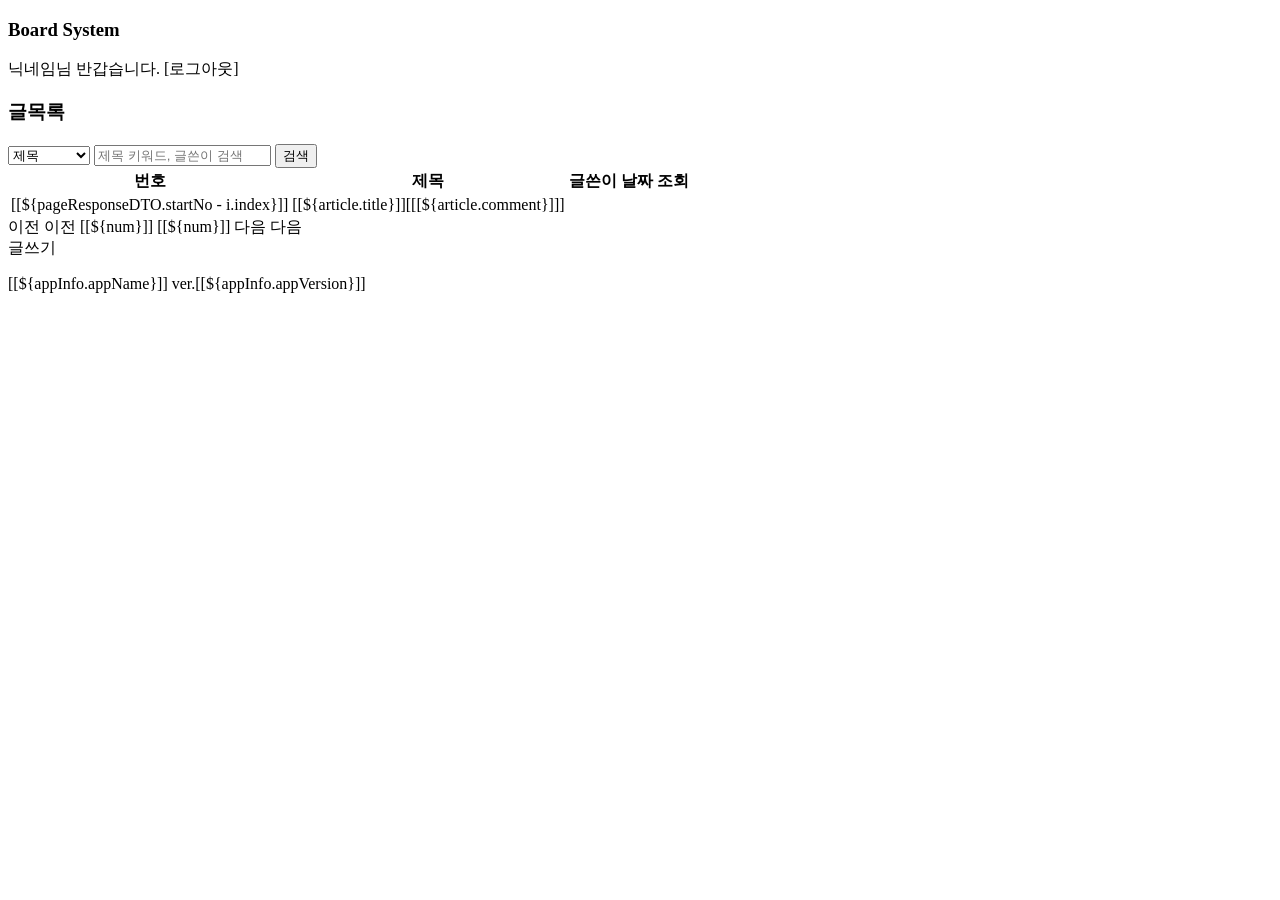
<file: src/main/resources/templates/article/list.html>
<!DOCTYPE html>
<html lang="en" xmlns:sec="http://www.w3.org/1999/xhtml">
<head>
    <meta charset="UTF-8">
    <title>글목록</title>
    <link rel="stylesheet" th:href="@{/css/style.css}"/>
    <!--<script type="text/javascript" th:src="@{/js/page.js}"></script>-->
</head>
<body>
    <div id="wrapper">
        <header>
            <h3>Board System</h3>
            <p>
                <span sec:authentication="principal.user.nick">닉네임</span>님 반갑습니다.
                <a th:href="@{/user/login}">[로그아웃]</a>
            </p>
        </header>
        <main id="board">
            <section class="list">
                <nav>
                    <h1>
                        <a th:href="@{/article/list}">글목록</a>
                    </h1>
                    <form th:action="@{/article/list}" class="search">
                        <select name="type">
                            <option value="title">제목</option>
                            <option value="content">내용</option>
                            <option value="title_content">제목+내용</option>
                            <option value="writer">글쓴이</option>
                        </select>

                        <input type="text" name="keyword" placeholder="제목 키워드, 글쓴이 검색">
                        <input type="submit" value="검색">
                    </form>
                </nav>
                                
                <table border="0">                    
                    <tr>
                        <th>번호</th>
                        <th>제목</th>
                        <th>글쓴이</th>
                        <th>날짜</th>
                        <th>조회</th>
                    </tr>
                            <tr th:each="article , i:${pageResponseDTO.getDtoList()}">
                                <td>[[${pageResponseDTO.startNo - i.index}]]</td>
                                <td><a th:href="@{/article/view(no=${article.no})}">[[${article.title}]]&#91;[[${article.comment}]]&#93;</a></td>
                                <td th:text="${article.nick}"></td>
                                <td th:text="${article.rdate}"></td>
                                <td th:text="${article.hit}"></td>
                            </tr>
                </table>

                <div class="page">

                    <th:block th:if="${pageResponseDTO.prev}">
                        <a th:if="${pageResponseDTO.keyword == null}" th:href="@{/article/list(pg=${pageRequestDTO.start-1})}" class="prev" >이전</a>
                        <a th:if="${pageResponseDTO.keyword != null}" th:href="@{/article/list(pg=${pageRequestDTO.start-1}, type=${pageResponseDTO.type}, keyword=${pageResponseDTO.keyword})}" class="prev" >이전</a>
                    </th:block>

                    <th:block th:each="num:${#numbers.sequence(pageResponseDTO.start, pageResponseDTO.end)}">
                        <a th:if="${pageResponseDTO.keyword == null}" th:href="@{/article/list(pg=${num})}"
                           th:class="${num == pageResponseDTO.pg} ? 'num current' : 'num'">[[${num}]]</a>
                        <a th:if="${pageResponseDTO.keyword != null}" th:href="@{/article/list(pg=${num}, type=${pageResponseDTO.type}, keyword=${pageResponseDTO.keyword})}"
                           th:class="${num == pageResponseDTO.pg} ? 'num current' : 'num'">[[${num}]]</a>
                    </th:block>

                    <th:block th:if="${pageResponseDTO.next}">
                        <a th:if="${pageResponseDTO.keyword == null}" th:href="@{/article/list(pg=${pageResponseDTO.end+1})}" class="next" >다음</a>
                        <a th:if="${pageResponseDTO.keyword != null}" th:href="@{/article/list(pg=${pageResponseDTO.end+1}, type=${pageResponseDTO.type}, keyword=${pageResponseDTO.keyword})}" class="next">다음</a>
                    </th:block>


                </div>

                <a th:href="@{/article/write}" class="btn btnWrite">글쓰기</a>
                
            </section>
        </main>
        <footer>
            <p>
                <span class="copyright">[[${appInfo.appName}]] </span>
                <span class="version">ver.[[${appInfo.appVersion}]]</span>
            </p>
        </footer>
    </div>    
</body>
</html>
</file>
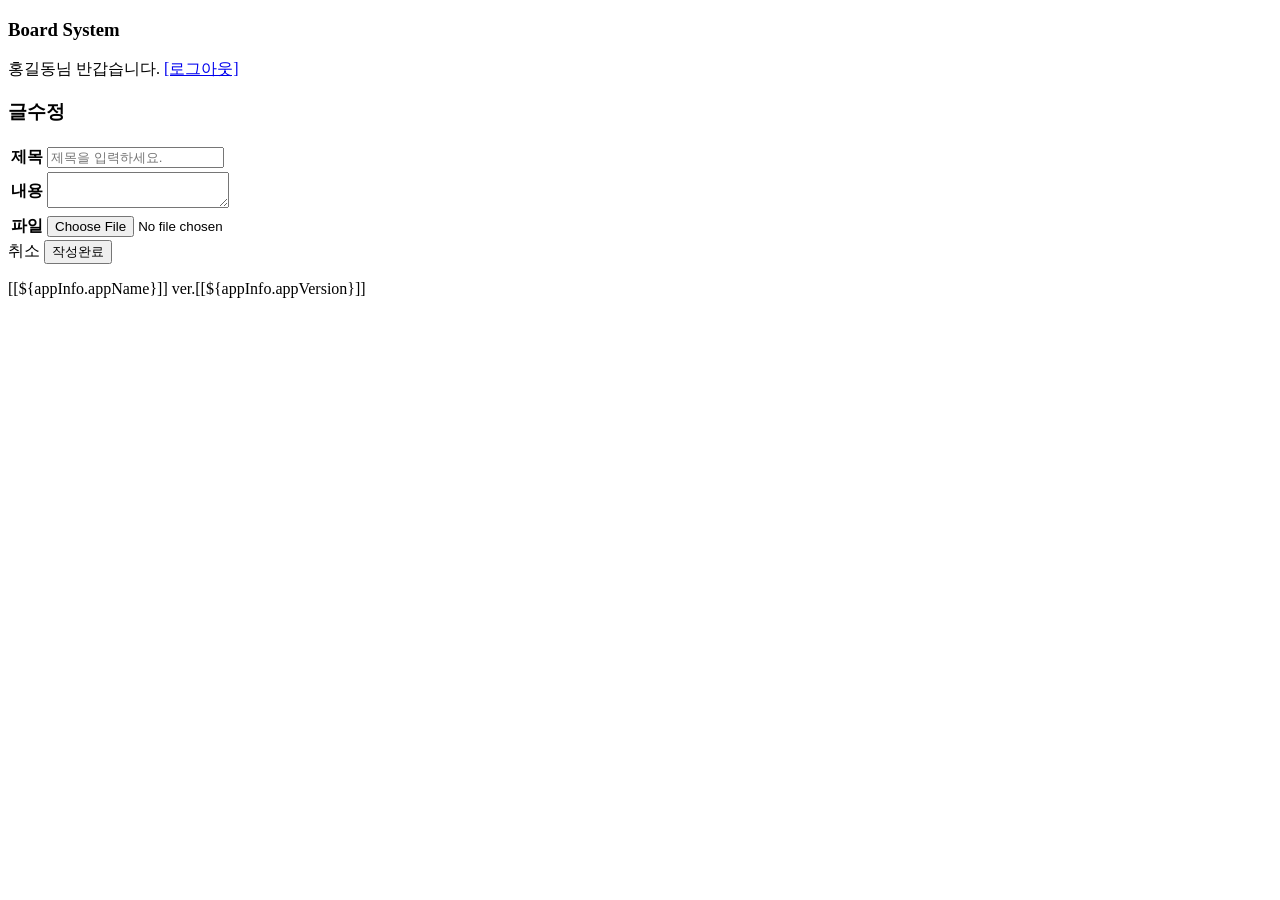
<file: src/main/resources/templates/article/modify.html>
<!DOCTYPE html>
<html lang="en">
<head>
    <meta charset="UTF-8">
    <title>글수정</title>
    <link rel="stylesheet" th:href="@{/css/style.css}"/>
</head>
<body>
    <div id="wrapper">
        <header>
            <h3>Board System</h3>
            <p>
                <span>홍길동</span>님 반갑습니다.
                <a href="#">[로그아웃]</a>
            </p>
        </header>
        <main id="board">
            <section class="modify">
                <nav>
                    <h1>글수정</h1>
                </nav>
                <form action="#">
                    <table border="0">                        
                        <tr>
                            <th>제목</th>
                            <td><input type="text" name="title" placeholder="제목을 입력하세요."/></td>
                        </tr>
                        <tr>
                            <th>내용</th>
                            <td>
                                <textarea name="content"></textarea>
                            </td>
                        </tr>
                        <tr>
                            <th>파일</th>
                            <td>
                                <input type="file" name="file"/>
                            </td>
                        </tr>
                    </table>
                    
                    <div>
                        <a th:href="@{/article/view}" class="btn btnCancel">취소</a>
                        <input type="submit" value="작성완료" class="btn btnComplete"/>
                    </div>
                </form>

            </section>
        </main>
        <footer>
            <p>
                <span class="copyright">[[${appInfo.appName}]] </span>
                <span class="version">ver.[[${appInfo.appVersion}]]</span>
            </p>
        </footer>
    </div>    
</body>
</html>
</file>
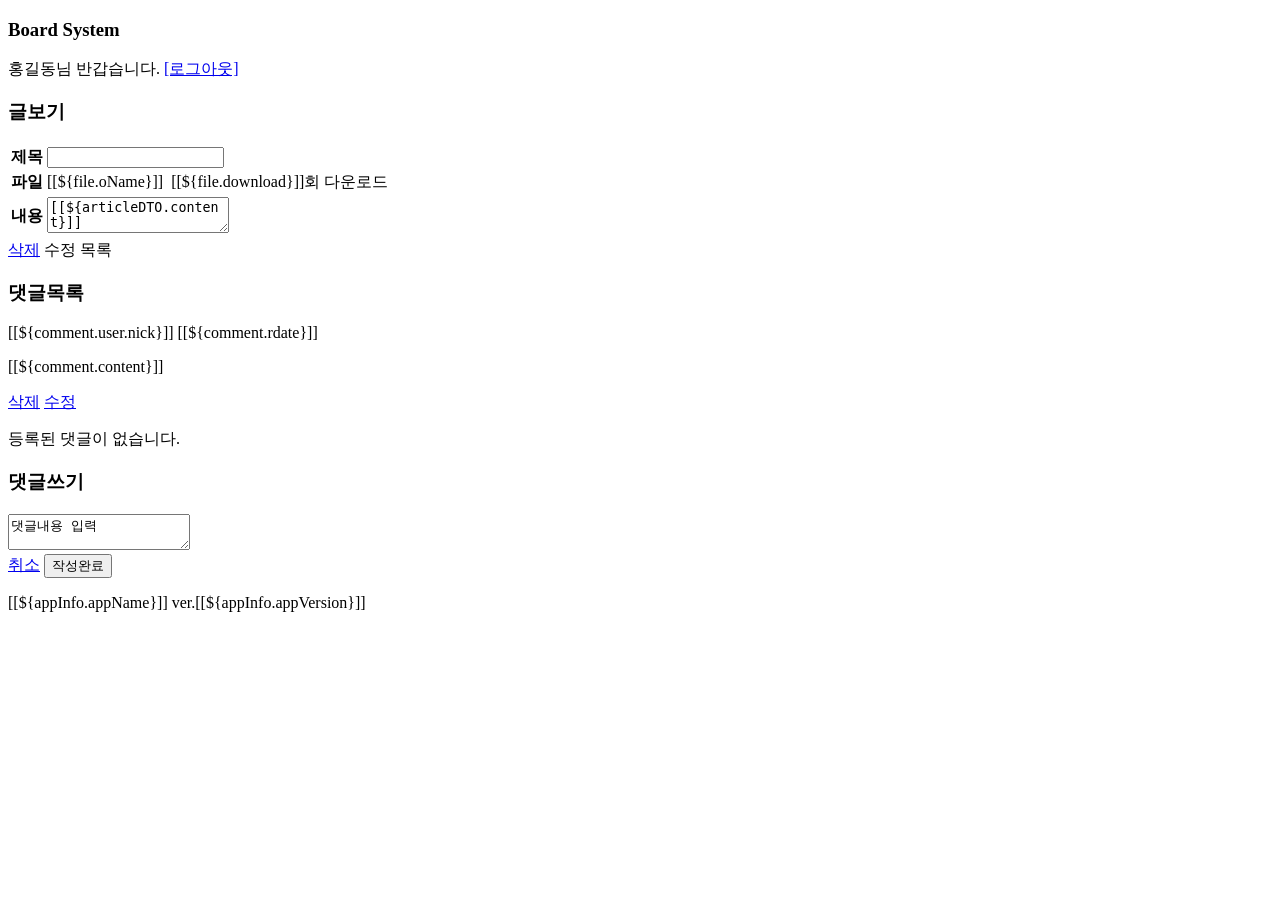
<file: src/main/resources/templates/article/view.html>
<!DOCTYPE html>
<html lang="en">
<head>
    <meta charset="UTF-8">
    <title>글보기</title>
    <link rel="stylesheet" th:href="@{/css/style.css}"/>
    <script type="text/javascript" th:src="@{/js/util.js}"></script>
    <script>
        window.onload = function() {
            const btnComplete = document.getElementById('btnComplete');
            const commentForm = document.commentForm;
            const commentList = document.getElementsByClassName('commentList')[0];

            btnComplete.onclick = async function(e) {
                e.preventDefault();

                const jsonData = {
                    "writer": commentForm.writer.value,
                    "parent": commentForm.parent.value,
                    "content": commentForm.content.value,
                    "user" : {
                        "uid": commentForm.writer.value,
                        "nick": commentForm.nick.value
                    }
                }

                console.log(jsonData);
                const data = await fetchPost('/sboard/comment/write', jsonData)


                if(data.no > 0) {
                    alert('댓글이 등록되었습니다');
                    console.log(data);
                    // 동적 태그 생성
                    const commentArticle = `
                                            <article>
                                                   <span class="nick">${data.user.nick}</span>
                                                   <span class="date">${data.rdate}</span>
                                                   <p class="content">${data.content}</p>
                                                   <div>
                                                       <a href="#" class="remove">삭제</a>
                                                       <a href="#" class="modify">수정</a>
                                                   </div>
                                            </article>
                    `;
                    commentList.insertAdjacentHTML('beforeend', commentArticle);
                    commentForm.content.value = '';
                }
/*
                const formData = new FormData();
                formData.append('writer', commentForm.writer.value);
                formData.append('parent', commentForm.parent.value);
                formData.append('content', commentForm.content.value);

                console.log(formData);

                fetch('/sboard/comment/write', {
                    method: 'POST',
                    headers: {'Content-type': 'application/json'},
                    body: JSON.stringify(formData)
                })
                    .then(resp => resp.json())
                    .then(data => {
                        console.log(data);
                        if(data.no > 0){
                            alert('댓글이 등록되었습니다.');
                        }
                    })
                    .catch(err => {
                        console.log(err);
                    });

 */
            }
        }
    </script>
</head>
<body>
    <div id="wrapper">
        <header>
            <h3>Board System</h3>
            <p>
                <span>홍길동</span>님 반갑습니다.
                <a href="#">[로그아웃]</a>
            </p>
        </header>
        <main id="board">
            <section class="view">
                <nav>
                    <h1>글보기</h1>
                </nav>
                <table border="0">                    
                    <tr>
                        <th>제목</th>
                        <td><input type="text" name="title" th:value="${articleDTO.title}" readonly/></td>
                    </tr>
                    <tr th:if="${articleDTO.file > 0}">
                        <th>파일</th>
                        <td>
                         <th:block th:each="file:${articleDTO.fileList}">
                                <a th:href="@{/file/download/{fno}(fno=${file.fno})}">[[${file.oName}]]</a>&nbsp;
                                <span>[[${file.download}]]</span>회 다운로드</br>
                         </th:block>
                        <td>
                    </tr>
                    <tr>
                        <th>내용</th>
                        <td>
                            <textarea name="content" readonly>[[${articleDTO.content}]]</textarea>
                        </td>
                    </tr>                    
                </table>
                
                <div>
                    <a href="#" class="btn btnRemove">삭제</a>
                    <a th:href="@{/article/modify}" class="btn btnModify">수정</a>
                    <a th:href="@{/article/list}" class="btn btnList">목록</a>
                </div>

                <!-- 댓글목록 -->
                <section class="commentList">
                    <h3>댓글목록</h3>

                        <article th:each="comment:${articleDTO.commentList}">
                            <span class="nick">[[${comment.user.nick}]]</span>
                            <span class="date">[[${comment.rdate}]]</span>
                            <p class="content">[[${comment.content}]]</p>
                            <div>
                                <a href="#" class="remove">삭제</a>
                                <a href="#" class="modify">수정</a>
                            </div>
                        </article>

                        <p th:if="${articleDTO.commentList.size()==0}" class="empty">등록된 댓글이 없습니다.</p>

                </section>

                <!-- 댓글쓰기 -->
                <section class="commentForm">
                    <h3>댓글쓰기</h3>
                    <form name="commentForm" method="post">
                        <input type="hidden" name="parent" th:value="${articleDTO.no}"/>
                        <input type="hidden" name="writer" th:value="${#authentication.principal.user.uid}"/>
                        <input type="hidden" name="nick" th:value="${#authentication.principal.user.nick}"/>
                        <textarea name="content">댓글내용 입력</textarea>
                        <div>
                            <a href="#" class="btn btnCancel">취소</a>
                            <input type="submit" value="작성완료" id="btnComplete" class="btn btnComplete"/>
                        </div>
                    </form>
                </section>

            </section>
        </main>
        <footer>
            <p>
                <span class="copyright">[[${appInfo.appName}]] </span>
                <span class="version">ver.[[${appInfo.appVersion}]]</span>
            </p>
        </footer>
    </div>    
</body>
</html>
</file>
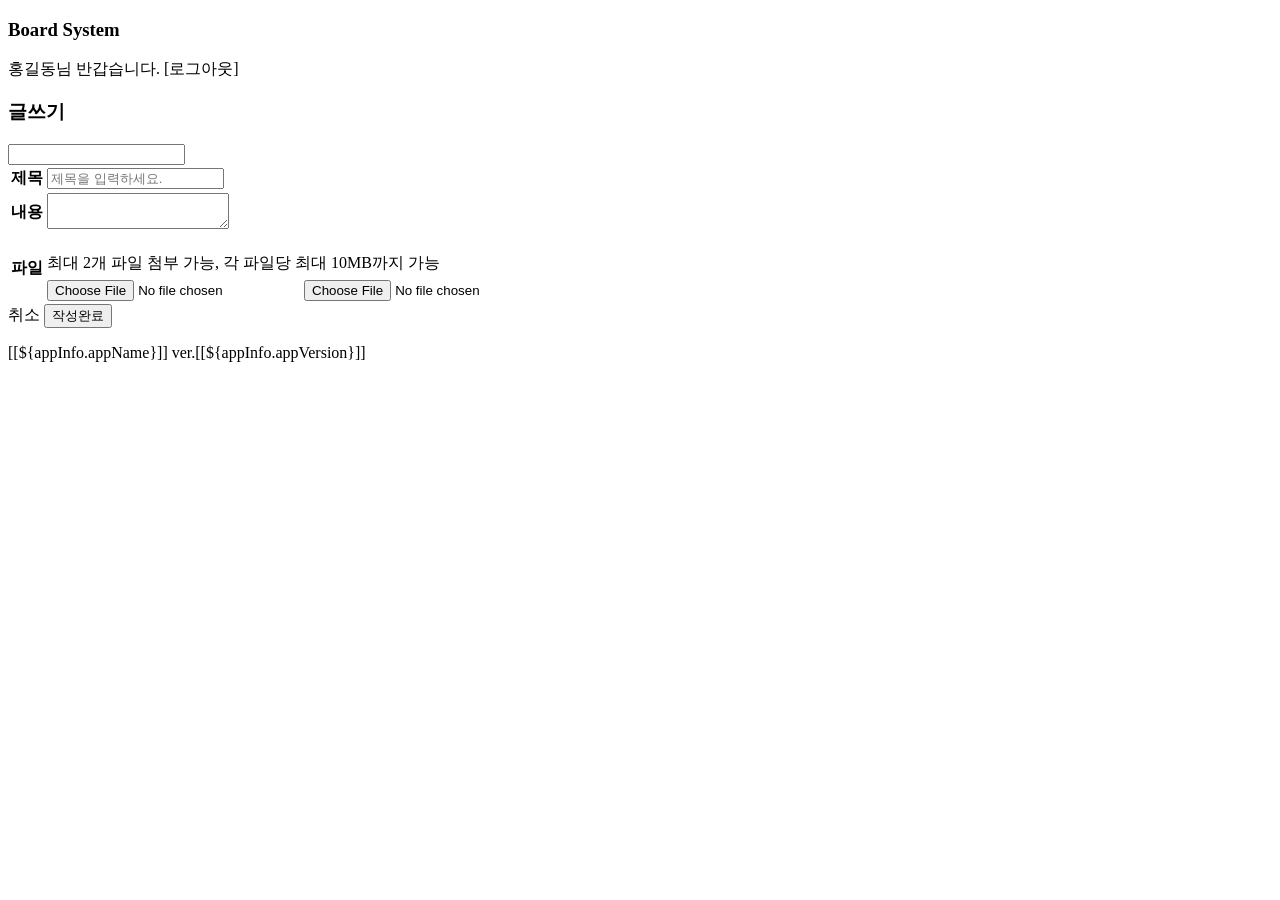
<file: src/main/resources/templates/article/write.html>
<!DOCTYPE html>
<html lang="en">
<head>
    <meta charset="UTF-8">
    <title>글쓰기</title>
    <link rel="stylesheet" th:href="@{/css/style.css}"/>
</head>
<body>
    <div id="wrapper">
        <header>
            <h3>Board System</h3>
            <p>
                <span>홍길동</span>님 반갑습니다.
                <a th:href="@{/user/login}">[로그아웃]</a>
            </p>
        </header>
        <main id="board">
            <section class="write">
                <nav>
                    <h1>글쓰기</h1>
                </nav>
                <form th:action="@{/article/write}" method="post" enctype="multipart/form-data">
                    <input type="text" name="writer" th:value="${#authentication.principal.user.uid}"/>
                    <table border="0">                        
                        <tr>
                            <th>제목</th>
                            <td><input type="text" name="title" placeholder="제목을 입력하세요."/></td>
                        </tr>
                        <tr>
                            <th>내용</th>
                            <td>
                                <textarea name="content"></textarea>
                            </td>
                        </tr>
                        <tr>
                            <th>파일</th>
                            <td>
                                <p style="margin-bottom: 6px;">
                                    최대 2개 파일 첨부 가능, 각 파일당 최대 10MB까지 가능
                                </p>
                                <input type="file" name="files"/>
                                <input type="file" name="files"/>
                            </td>
                        </tr>
                    </table>
                    
                    <div>
                        <a th:href="@{/article/list}" class="btn btnCancel">취소</a>
                        <input type="submit" value="작성완료" class="btn btnComplete"/>
                    </div>
                </form>

            </section>
        </main>
        <footer>
            <p>
                <span class="copyright">[[${appInfo.appName}]] </span>
                <span class="version">ver.[[${appInfo.appVersion}]]</span>
            </p>
        </footer>
    </div>    
</body>
</html>
</file>
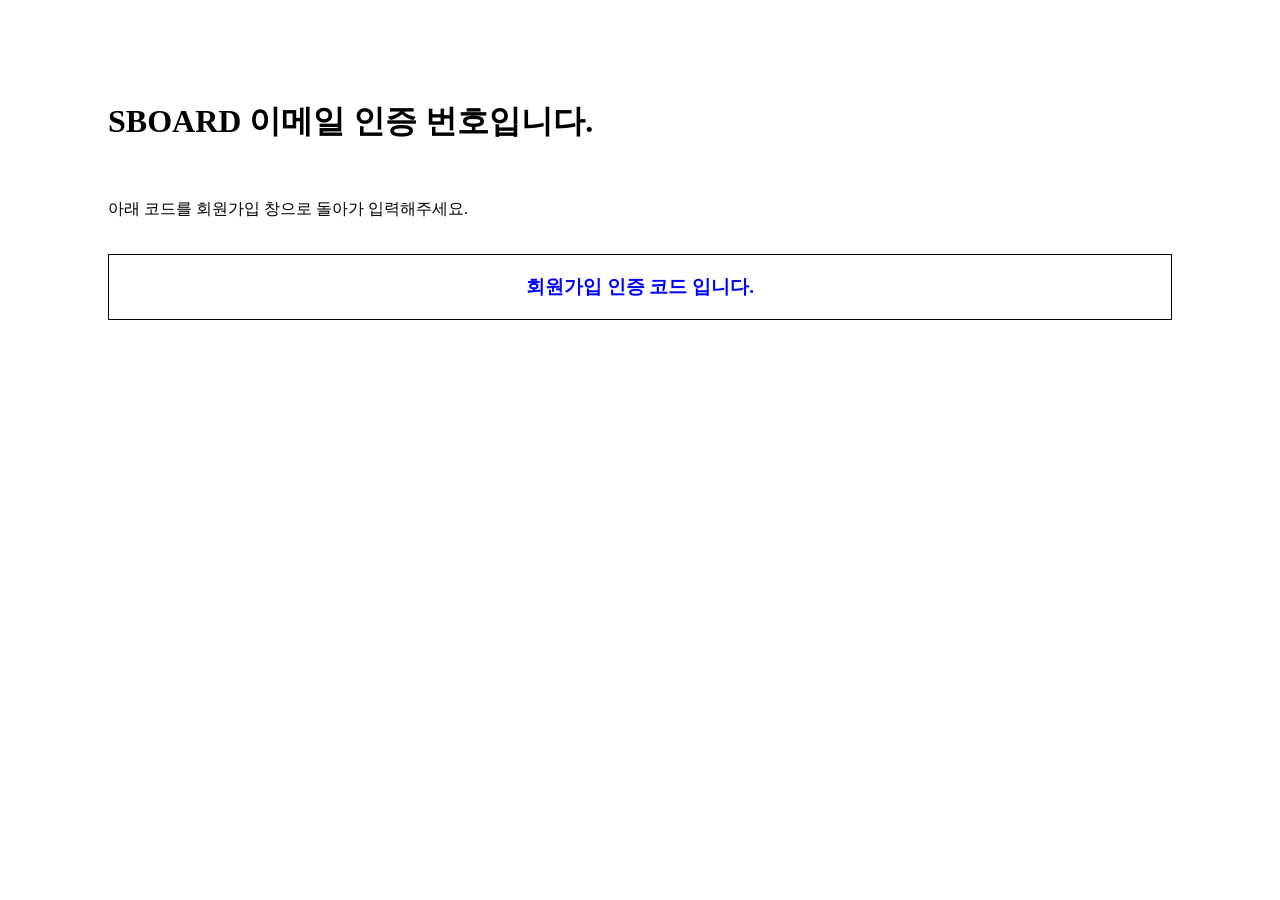
<file: src/main/resources/templates/user/email.html>
<!DOCTYPE html>
<html xmlns:th="http://www.thymeleaf.org">

<body>
<div style="margin:100px;">
  <h1> SBOARD 이메일 인증 번호입니다. </h1>
  <br>
  <p> 아래 코드를 회원가입 창으로 돌아가 입력해주세요.</p>
  <br>

  <div align="center" style="border:1px solid black; font-family:verdana;">
    <h3 style="color:blue"> 회원가입 인증 코드 입니다. </h3>
    <div style="font-size:130%" th:text="${code}"> </div>
  </div>
  <br/>
</div>

</body>
</html>
</file>
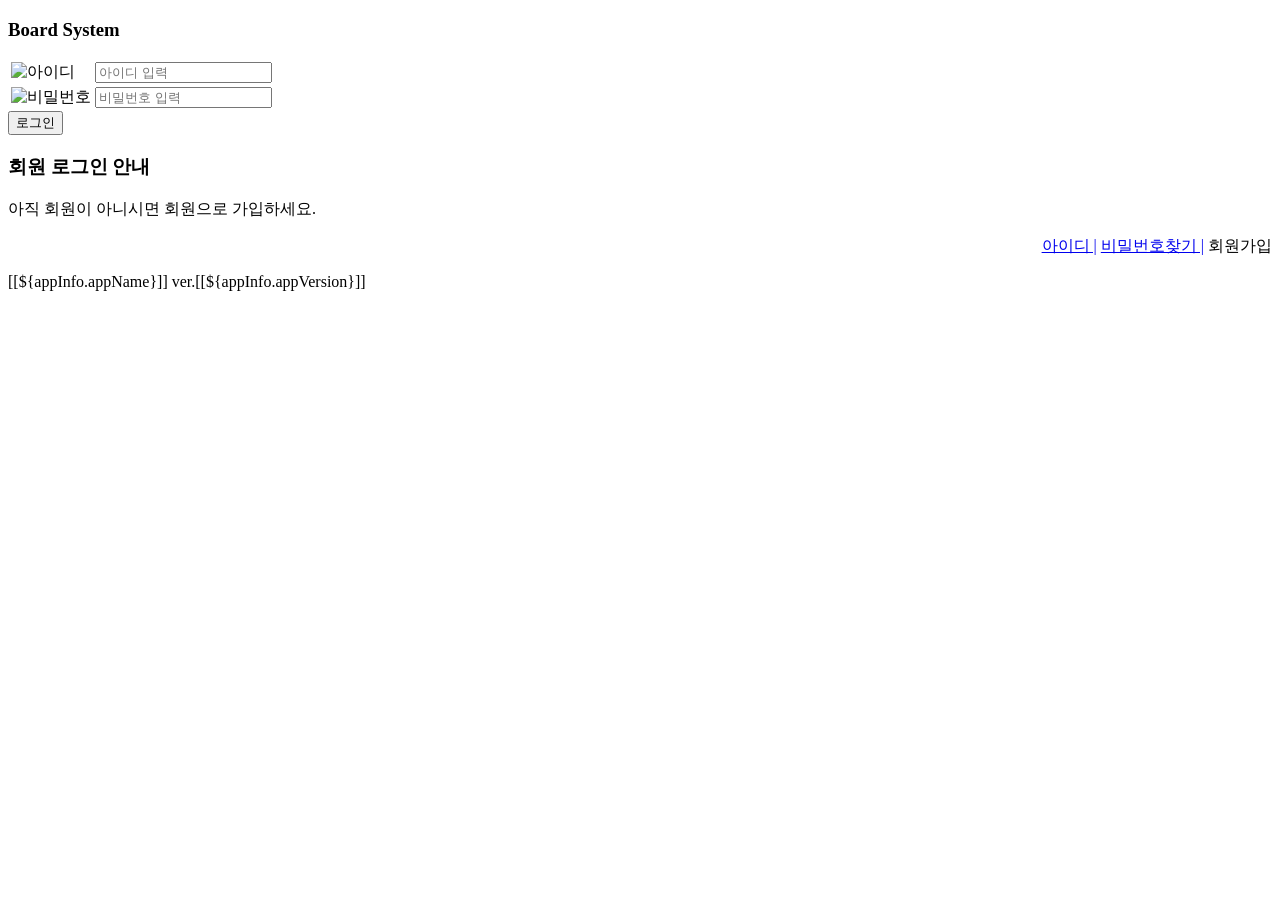
<file: src/main/resources/templates/user/login.html>
<!DOCTYPE html>
<html lang="en">
<head>
    <meta charset="UTF-8">
    <title>로그인</title>
    <link rel="stylesheet" th:href="@{/css/style.css}"/>
</head>
<body>
    <div id="wrapper">
        <header>
            <h3>Board System</h3>
        </header>
        <main id="user">
            <section class="login">
                <form method="post" >
                    <table border="0">
                        <tr>
                            <td><img th:src="@{/img/login_ico_id.png}" alt="아이디"/></td>
                            <td><input type="text" name="uid" placeholder="아이디 입력"/></td>
                        </tr>
                        <tr>
                            <td><img th:src="@{/img/login_ico_pw.png}" alt="비밀번호"/></td>
                            <td><input type="password" name="pass" placeholder="비밀번호 입력"/></td>
                        </tr>
                    </table>
                    <input type="submit" value="로그인" class="btnLogin"/>
                    
                </form>
                <div>
                    <h3>회원 로그인 안내</h3>
                    <p>
                        아직 회원이 아니시면 회원으로 가입하세요.
                    </p>
                    <div style="text-align: right;">
                        <a href="#">아이디 |</a>
                        <a href="#">비밀번호찾기 |</a>
                        <a th:href="@{/user/terms}">회원가입</a>
                    </div>                    
                </div>
            </section>
        </main>
        <footer>
            <p>
                <span class="copyright">[[${appInfo.appName}]] </span>
                <span class="version">ver.[[${appInfo.appVersion}]]</span>
            </p>
        </footer>
    </div>    
</body>
</html>
</file>
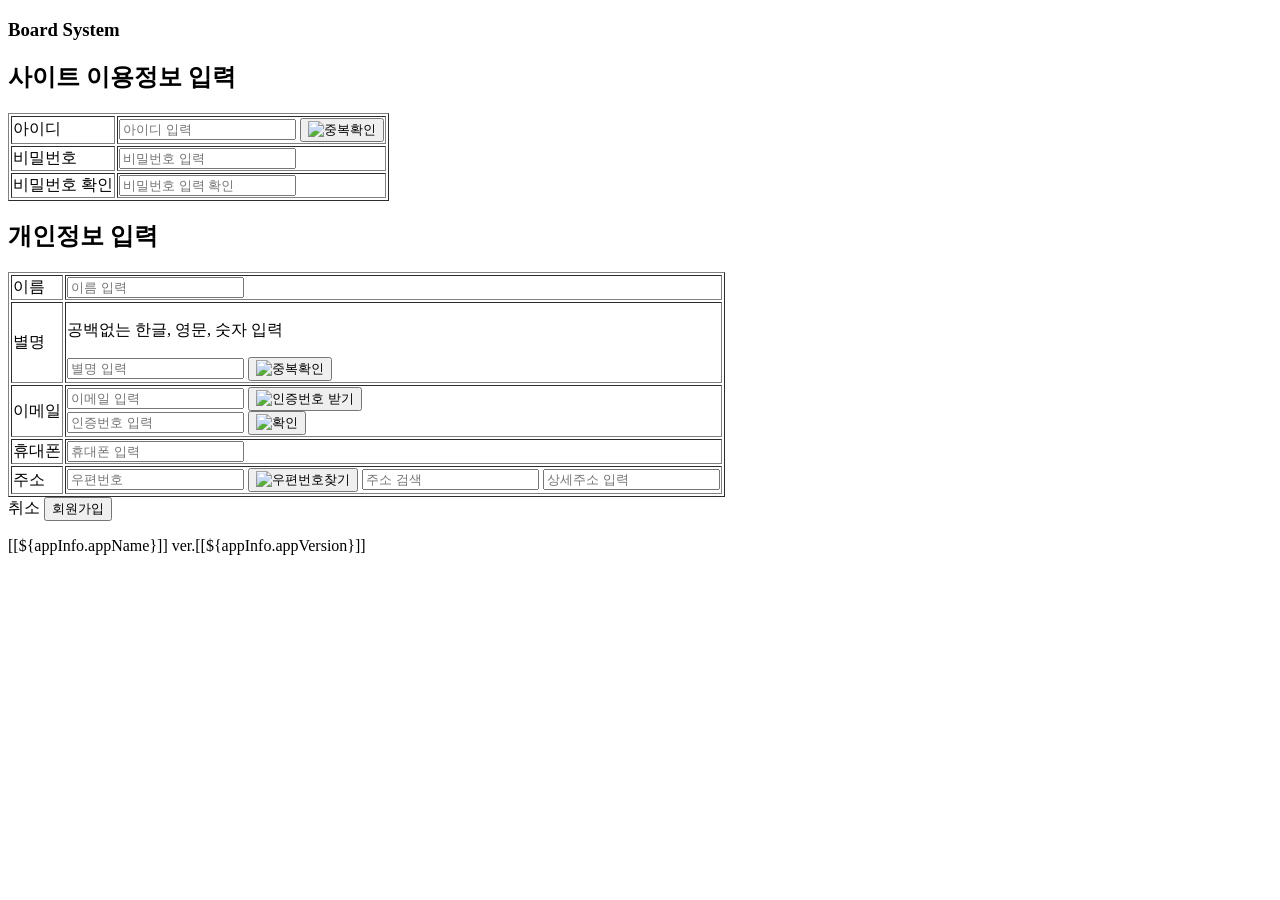
<file: src/main/resources/templates/user/register.html>
<!DOCTYPE html>
<html lang="en">
<head>
    <meta charset="UTF-8">
    <title>회원가입</title>
    <link rel="stylesheet" th:href="@{/css/style.css}"/>
    <script type="text/javascript" th:src="@{/js/postcode.js}"></script>
    <script type="text/javascript" th:src="@{/js/validation.js}"></script>
    <script src="//t1.daumcdn.net/mapjsapi/bundle/postcode/prod/postcode.v2.js"></script>

</head>
<body>
    <div id="wrapper">
        <header>
            <h3>Board System</h3>
        </header>
        <main id="user">
            <section class="register">

                <form th:action="@{/user/register}" name="registerForm" method="post">
                    <h2 class="tit">사이트 이용정보 입력</h2>
                    <table border="1">                        
                        <tr>
                            <td>아이디</td>
                            <td>
                                <input type="text" name="uid" placeholder="아이디 입력"/>
                                <button type="button" id ="btnCheckUid"><img th:src="@{/img/chk_id.gif}" alt="중복확인"/></button>
                                <span class="resultId"></span>
                            </td>
                        </tr>
                        <tr>
                            <td>비밀번호</td>
                            <td><input type="password" name="pass" placeholder="비밀번호 입력"/></td>
                        </tr>
                        <tr>
                            <td>비밀번호 확인</td>
                            <td><input type="password" name="pass2" placeholder="비밀번호 입력 확인"/>
                                <span class="resultPass"></span>
                            </td>
                        </tr>
                    </table>

                    <h2 class="tit">개인정보 입력</h2>
                    <table border="1">                        
                        <tr>
                            <td>이름</td>
                            <td>
                                <input type="text" name="name" placeholder="이름 입력"/>
                                <span class="resultName"></span>
                            </td>
                        </tr>
                        <tr>
                            <td>별명</td>
                            <td>
                                <p class="nickInfo">공백없는 한글, 영문, 숫자 입력</p>
                                <input type="text" name="nick" placeholder="별명 입력"/>
                                <button type="button"><img th:src="@{/img/chk_id.gif}" alt="중복확인"/></button>
                                <span class="resultNick"></span>
                            </td>
                        </tr>
                        <tr>
                            <td>이메일</td>
                            <td>
                                <input type="email" name="email" placeholder="이메일 입력"/>
                                <button id="btnSendEmail" type="button"><img th:src="@{/img/chk_auth.gif}" alt="인증번호 받기"/></button>
                                <span class="resultEmail"></span>
                                <div class="auth">
                                    <input type="text" name="auth" placeholder="인증번호 입력"/>
                                    <button id="btnAuthEmail" type="button"><img th:src="@{/img/chk_confirm.gif}" alt="확인"/></button>
                                </div>
                            </td>
                        </tr>
                        <tr>
                            <td>휴대폰</td>
                            <td><input type="text" name="hp" placeholder="휴대폰 입력"/>
                            <span class="resultHp"></span>
                            </td>
                        </tr>
                        <tr>
                            <td>주소</td>
                            <td>
                                <input type="text" id="zip" name="zip" placeholder="우편번호"/>
                                <button type="button" class="btnZip" onclick=postcode()><img th:src="@{/img/chk_post.gif}" alt="우편번호찾기"/></button>
                                <input type="text" id="addr1" name="addr1" placeholder="주소 검색"/>
                                <input type="text" id="addr2" name="addr2" placeholder="상세주소 입력"/>
                            </td>
                        </tr>
                    </table>

                    <div>
                        <a th:href="@{/user/login}" class="btn btnCancel">취소</a>
                        <input type="submit" value="회원가입" class="btn btnRegister"/>
                    </div>

                </form>

            </section>
        </main>
        <footer>
            <p>
                <span class="copyright">[[${appInfo.appName}]] </span>
                <span class="version">ver.[[${appInfo.appVersion}]]</span>
            </p>
        </footer>
    </div>    
</body>
</html>
</file>
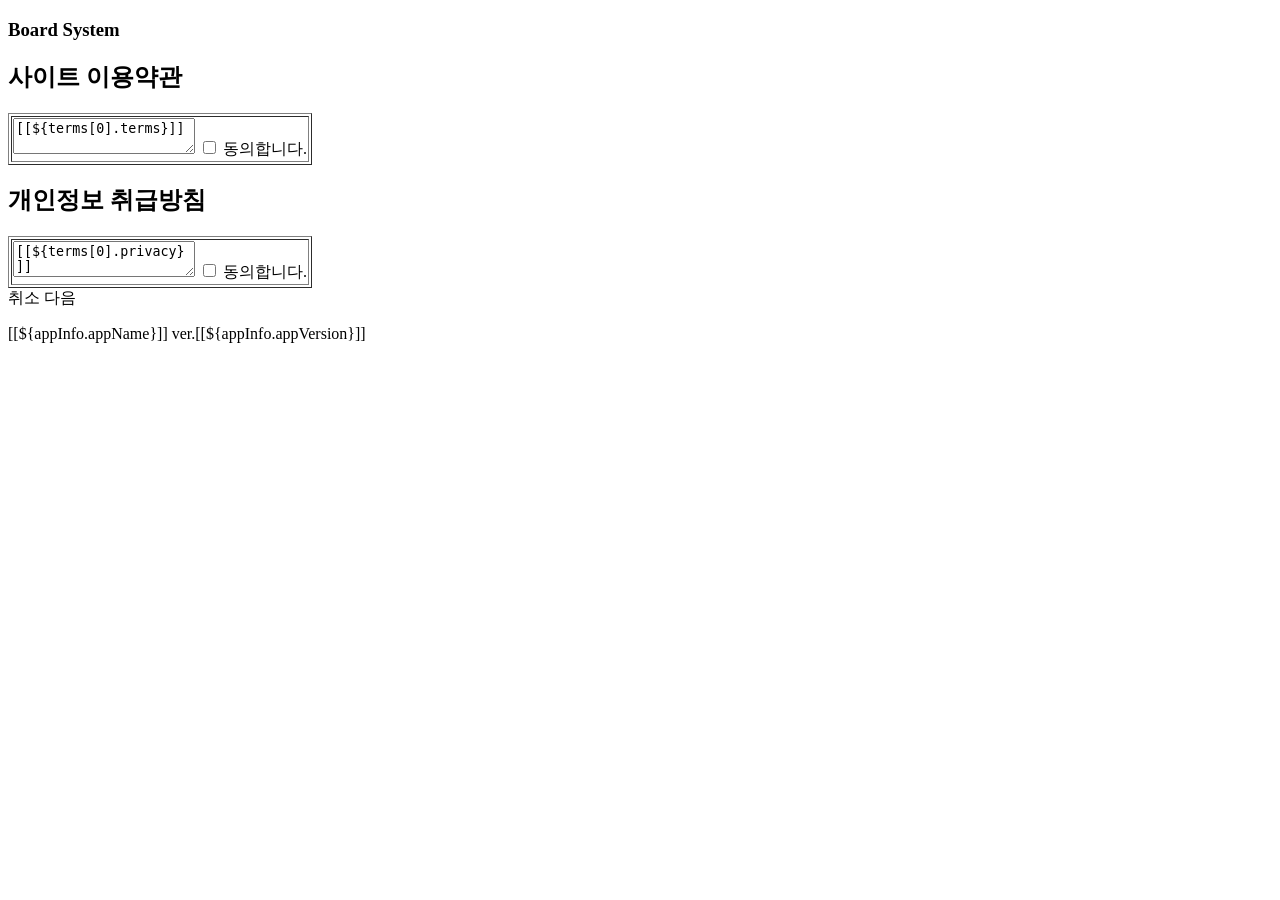
<file: src/main/resources/templates/user/terms.html>
<!DOCTYPE html>
<html lang="en">
<head>
    <meta charset="UTF-8">
    <title>약관</title>
    <link rel="stylesheet" th:href="@{/css/style.css}"/>
</head>
<body>
    <div id="wrapper">
        <header>
            <h3>Board System</h3>
        </header>
        <main id="user">
            <section class="terms">
                <h2 class="tit">사이트 이용약관</h2>
                <table border="1">                    
                    <tr>
                        <td>
                            <textarea name="terms">[[${terms[0].terms}]]</textarea>
                            <label><input type="checkbox" class="terms">&nbsp;동의합니다.</label>
                        </td>
                    </tr>
                </table>

                <h2 class="tit">개인정보 취급방침</h2>
                <table border="1">                    
                    <tr>
                        <td>
                            <textarea name="privacy">[[${terms[0].privacy}]]</textarea>
                            <label><input type="checkbox" class="privacy"> 동의합니다.</label>
                        </td>
                    </tr>
                </table>
                
                <div>
                    <a th:href="@{/user/login}" class="btn btnCancel">취소</a>
                    <a th:href="@{/user/register}" class="btn btnNext">다음</a>
                </div>

            </section>
        </main>
        <footer>
            <p>
                <span class="copyright">[[${appInfo.appName}]] </span>
                <span class="version">ver.[[${appInfo.appVersion}]]</span>
            </p>
        </footer>
    </div>    
</body>
</html>
</file>
